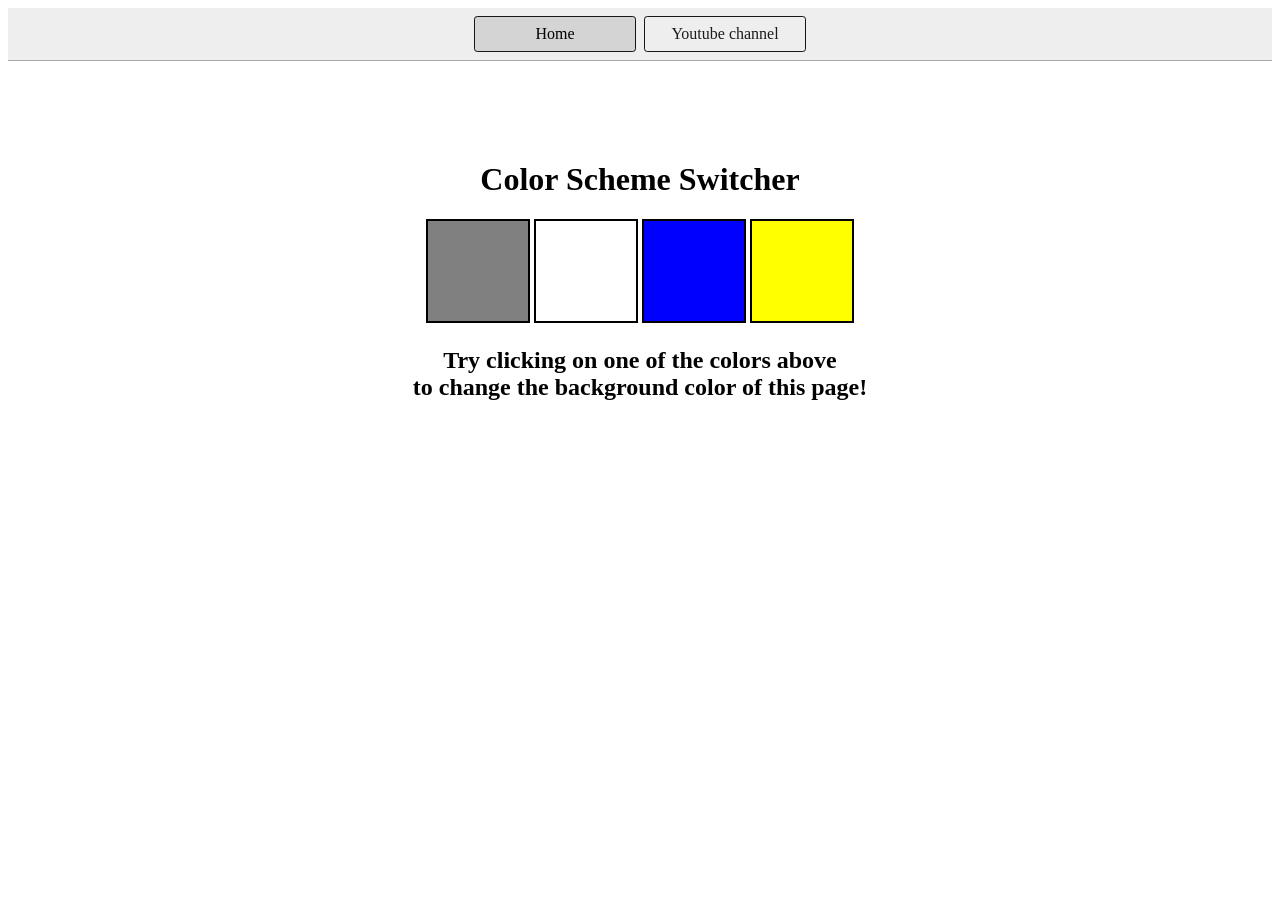
<file: 07project/project1/index.html>
<!DOCTYPE html>
<html lang="en">
<head>
    <meta charset="UTF-8">
    <meta name="viewport" content="width=device-width, initial-scale=1.0">
    <title>Color Changer</title>
    <link rel="stylesheet" href="style.css">
</head>
<body>
    <nav>
      <a href="/" aria-current="page">Home</a>
      <a target="_blank" href="https://www.youtube.com/@chaiaurcode"
        >Youtube channel</a
      >
    </nav>
    <div class="canvas">
      <!-- <a
        style="
          background-color: #fff;
          padding: 10px 30px;
          border-radius: 8px;
          color: #212121;
          text-decoration: none;
          border: 2px solid #212121;
        "
        href="../index.html"
        >Back to Home Page</a
      > -->
      <h1>Color Scheme Switcher</h1>
      <span class="button" id="grey"></span>
      <span class="button" id="white"></span>
      <span class="button" id="blue"></span>
      <span class="button" id="yellow"></span>
      <h2>
        Try clicking on one of the colors above
        <span>to change the background color of this page!</span>
      </h2>
    </div>
    <script src="script.js"></script>
</body>
</html>
</file>
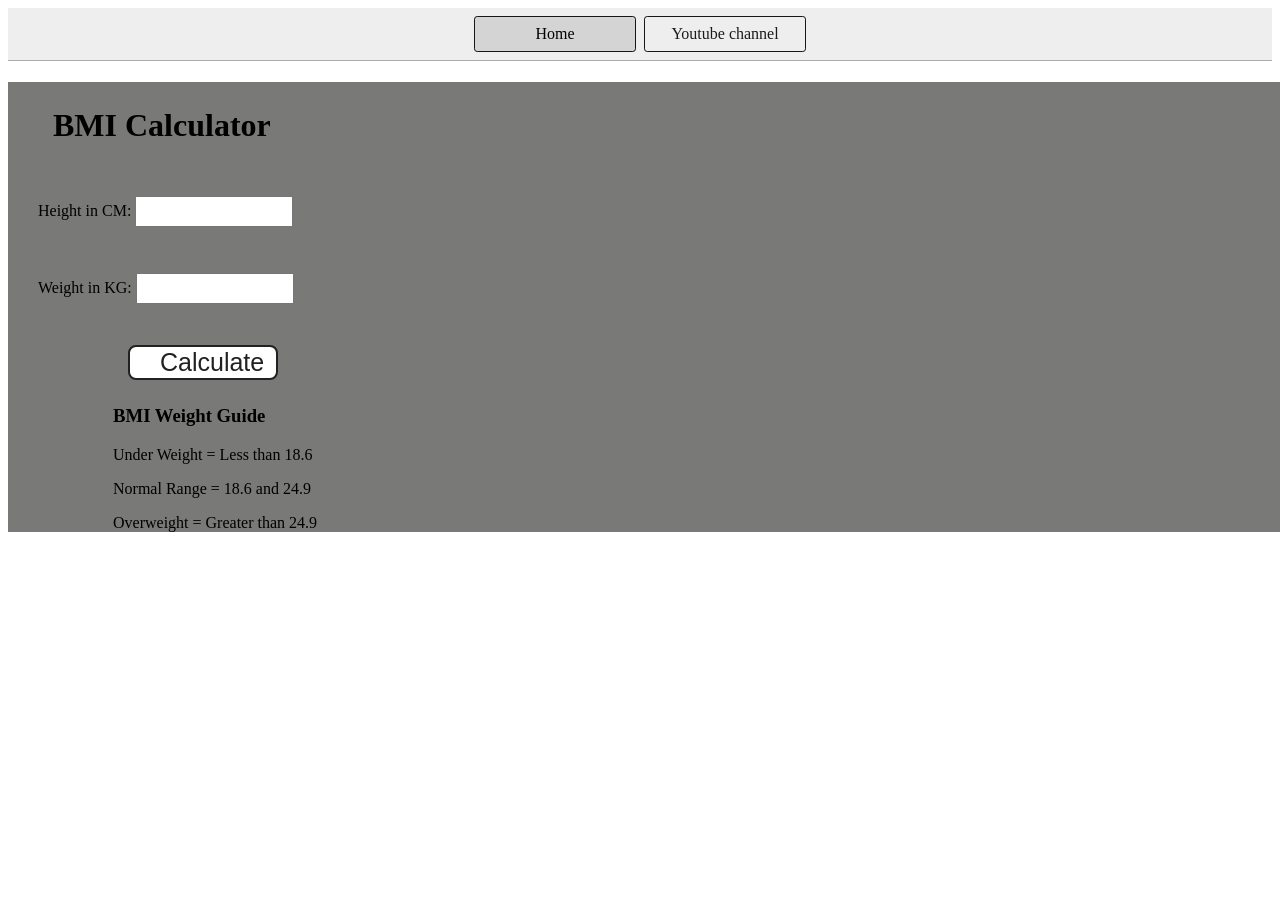
<file: 07project/project2/index.html>
<!DOCTYPE html>
<html lang="en">
<head>
    <meta charset="UTF-8">
    <meta name="viewport" content="width=device-width, initial-scale=1.0">
    <title>BMI Calculator</title>
    <link rel="stylesheet" href="style.css">
    
</head>
<body>
    <nav>
      <a href="/" aria-current="page">Home</a>
      <a target="_blank" href="https://www.youtube.com/@chaiaurcode"
        >Youtube channel</a
      >
    </nav>
    <div class="container">
      <h1>BMI Calculator</h1>
      <form>
        <p><label>Height in CM: </label><input type="text" id="height" /></p>
        <p><label>Weight in KG: </label><input type="text" id="weight" /></p>
        <button>Calculate</button>
        <div id="results"></div>
        <div id="weight-guide">
          <h3>BMI Weight Guide</h3>
          <p>Under Weight = Less than 18.6</p>
          <p>Normal Range = 18.6 and 24.9</p>
          <p>Overweight = Greater than 24.9</p>
        </div>
      </form>
    </div>
</body>
<script src="script.js"></script>
</html>
</file>
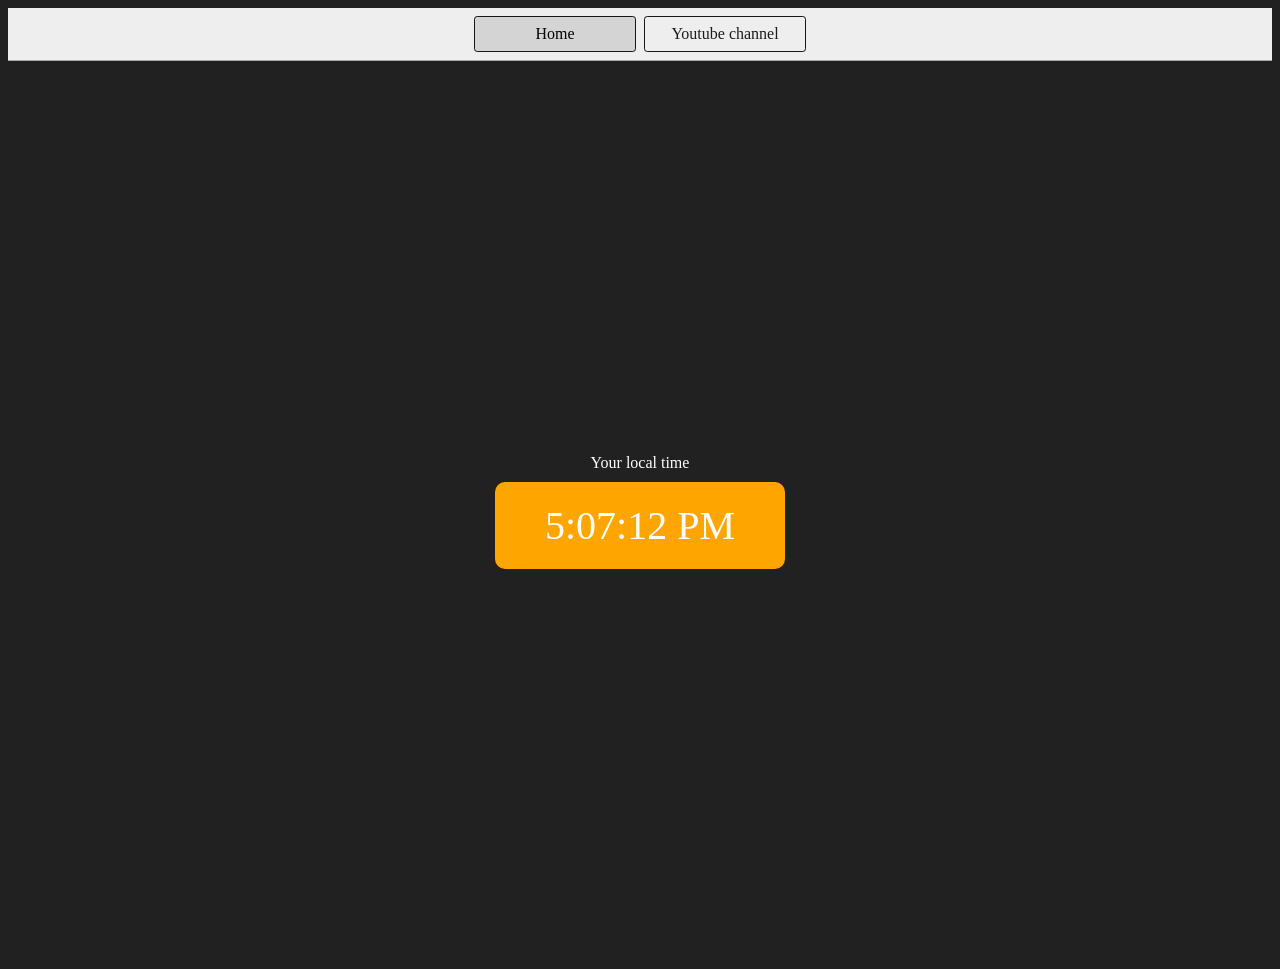
<file: 07project/project3/index.html>
<!DOCTYPE html>
<html lang="en">
<head>
    <meta charset="UTF-8">
    <meta name="viewport" content="width=device-width, initial-scale=1.0">
    <title>Clock</title>
    <link rel="stylesheet" href="style.css">
</head>
<body>
    <nav>
      <a href="/07project/index.html" aria-current="page">Home</a>
      <a target="_blank" href="https://www.youtube.com/@chaiaurcode"
        >Youtube channel</a
      >
    </nav>
    <div class="center">
      <div id="banner"><span>Your local time</span></div>
      <div id="clock"></div>
    </div>
</body>
<script src="script.js"></script>
</html>
</file>
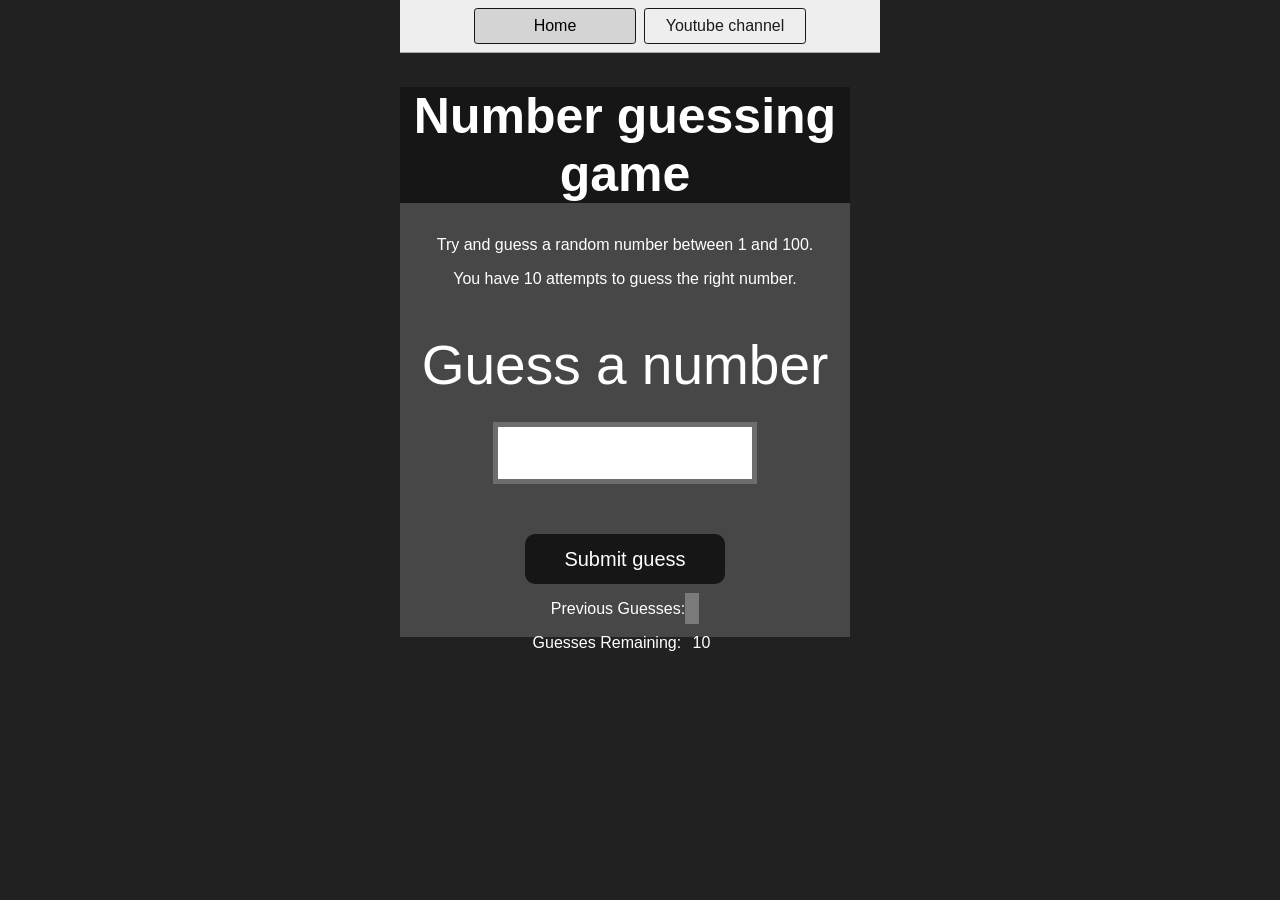
<file: 07project/project4/index.html>
<!DOCTYPE html>
<html lang="en">
<head>
    <meta charset="UTF-8">
    <meta name="viewport" content="width=device-width, initial-scale=1.0">
    <title>Guess the number</title>
    <link rel="stylesheet" href="style.css">
</head>
<body>
    <nav>
    <a href="/07project/index.html" aria-current="page">Home</a>
    <a target="_blank" href="https://www.youtube.com/@chaiaurcode"
      >Youtube channel</a
    >
  </nav>
    
    <div id="wrapper">
      <h1>Number guessing game</h1>
    <p>Try and guess a random number between 1 and 100.</p>
    <p>You have 10 attempts to guess the right number.</p>
    </br>
        <form class="form">
            <label2 for="guessField" id="guess">Guess a number</label>
            <input type="text" id="guessField" class="guessField">
            <input type="submit" id="subt" value="Submit guess" class="guessSubmit">
        </form>

        <div class="resultParas">
            <p >Previous Guesses: <span class="guesses"></span></p>
            <p >Guesses Remaining: <span class="lastResult">10</span></p>
            <p class="lowOrHi"></p>
        </div>
    </div>
    <script src="script.js"></script>
</body>
</html>
</file>
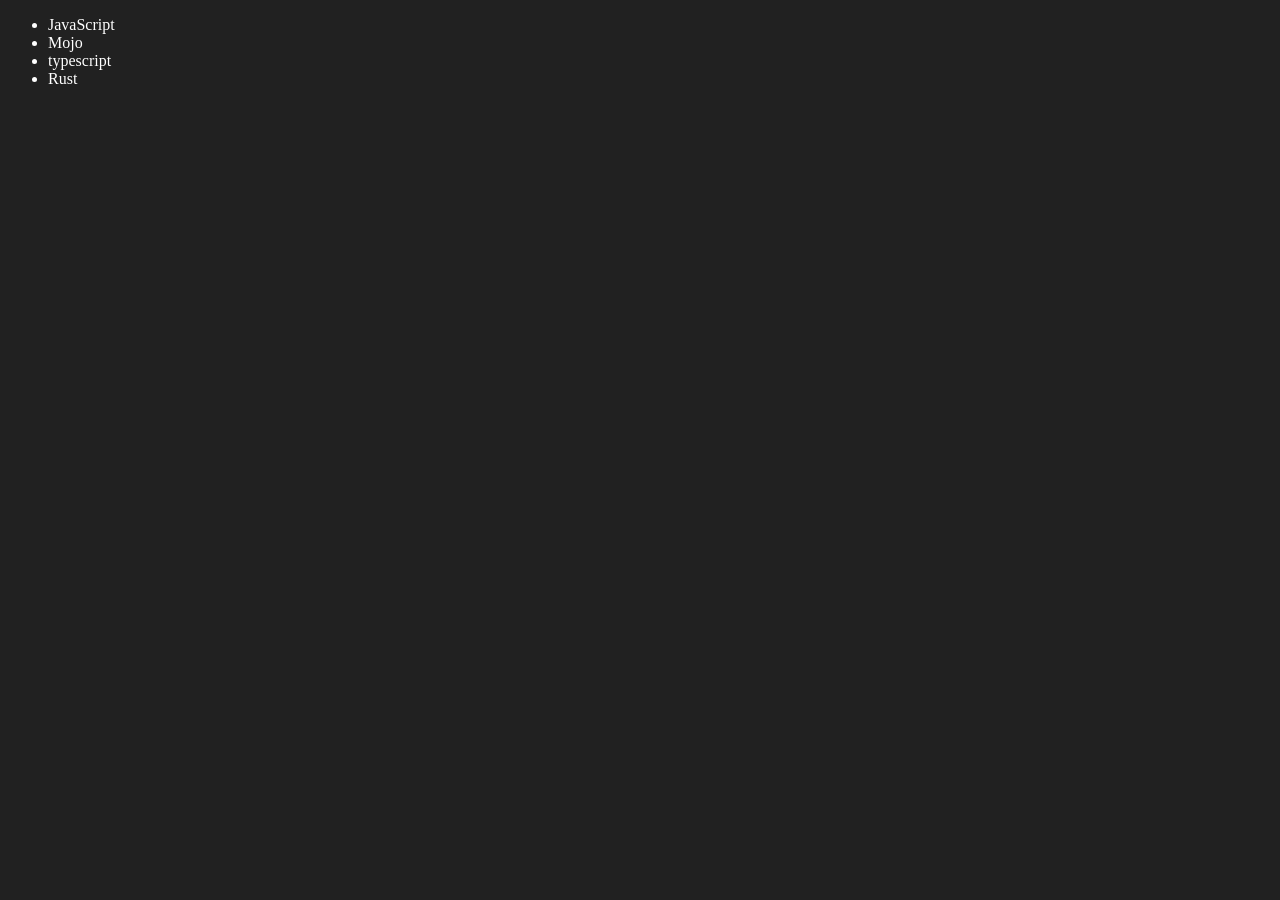
<file: 06dom/four.html>
<!DOCTYPE html>
<html lang="en">
<head>
    <meta charset="UTF-8">
    <meta name="viewport" content="width=device-width, initial-scale=1.0">
    <title>Chai aur Code | DOM</title>
</head>
<body style="background-color: #212121; color: #fff;">
    <ul class="language">
        <li>JavaScript</li>
    </ul>
</body>
<script>
    function addLanguage(lang){
        const li = document.createElement('li');
        li.innerHTML = `${lang}`;
        document.querySelector(".language").appendChild(li);
    }

    // ==> ye jo function hum ne likha hai it is not an optimized way of writing kyuki har baar insert kar ne loiye uss ko pura travel kar ke jaana padhe ga till the end , hence time jada lage ga

    addLanguage("python")
    addLanguage("typescript")

    function addOptiLanguage(langName){
        const li = document.createElement('li');
        li.appendChild(document.createTextNode(langName));
        document.querySelector('.language').appendChild(li);
    }

    addOptiLanguage("Rust");

    // EDIT value

    const secLang = document.querySelector("li:nth-child(2)");
    // secLang.innerHTML = "Mojo";
    // ==> phir wohi baat ho gayi hai hum ye use nahi kare ge kyuki ki optimized nahi hai;
    
    // iss ki bajaye hum naya element banaye ge , uss mai textContent daal ke secondelement se replace kar denge

    const newLi = document.createElement('li');
    newLi.textContent = "Mojo";
    secLang.replaceWith(newLi);

</script>
</html>
</file>
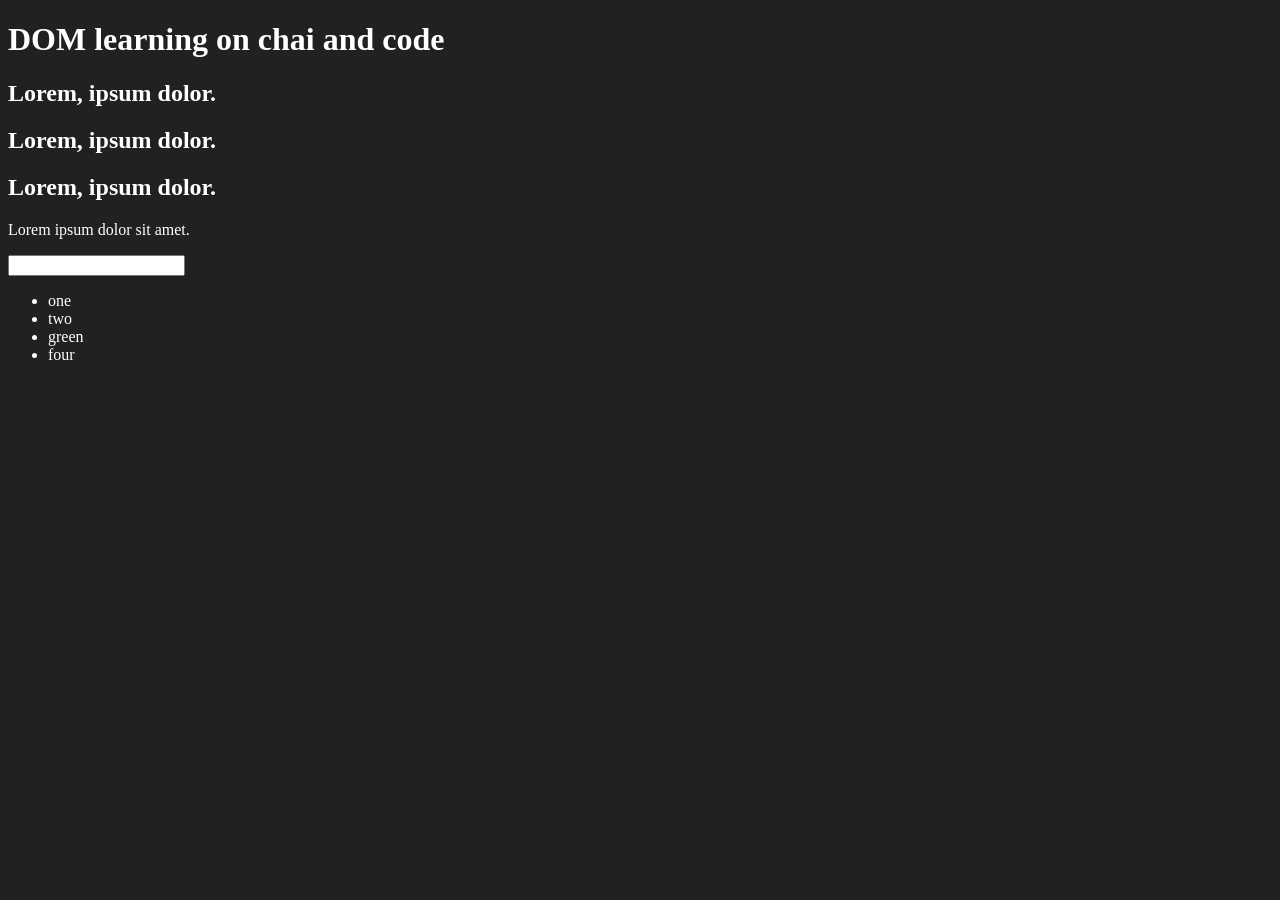
<file: 06dom/one.html>
<!DOCTYPE html>
<html lang = "en">
    <head>
        <meta charset="UTF-8">
        <title>DOM Learning</title>
        <style>
            .bg-black{
                background-color: #212121;
                color: #FFF;
            }
        </style>
    </head>
    <body class="bg-black">
        <div>
            <h1 id="title" class="heading">DOM learning on chai and code <span style="display: none;">test text</span> </h1>
            <h2>Lorem, ipsum dolor.</h2>
            <h2>Lorem, ipsum dolor.</h2>
            <h2>Lorem, ipsum dolor.</h2>
            <p>Lorem ipsum dolor sit amet.</p>
            <input type="password">
            <ul>
                <li class="list-item">one</li>
                <li class="list-item">two</li>
                <li class="list-item">green</li>
                <li class="list-item">four</li>
            </ul>
        </div>
    </body>
</html>
</file>
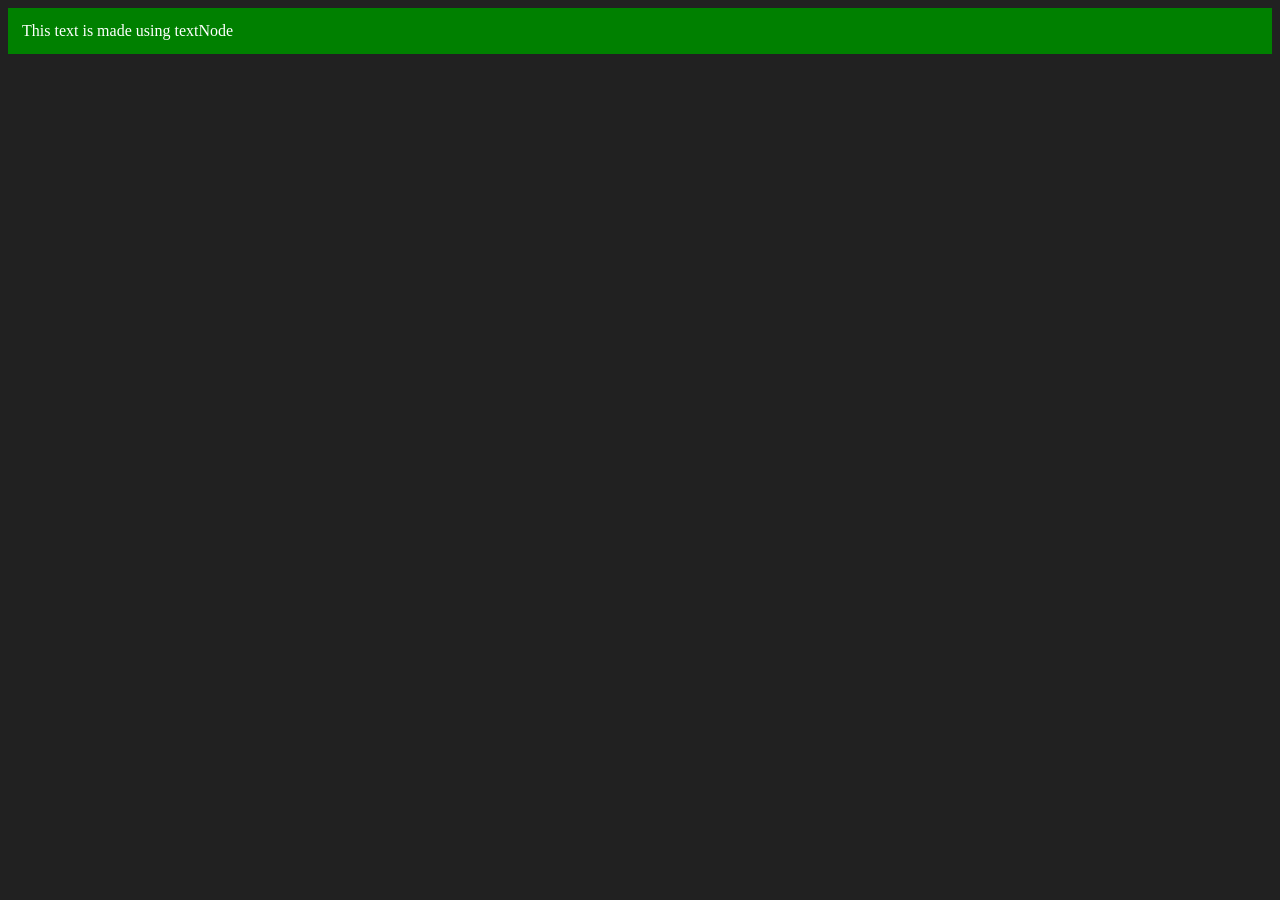
<file: 06dom/three.html>
<!DOCTYPE html>
<html lang="en">
<head>
    <meta charset="UTF-8">
    <meta name="viewport" content="width=device-width, initial-scale=1.0">
    <title>Adding Elements and Removing</title>
</head>
<body style="background-color: #212121;color: #fff;">
    
</body>
<script>

    const div = document.createElement('div');
    console.log(div);
    div.className = "main";
    // div.id = "myId";
    div.id = Math.round(Math.random()*10+1);
    div.setAttribute("title" , "generated title");
    div.style.backgroundColor = "green";
    div.style.padding = "14px";
    // div.innerText = "This text is using Inner HTML";\
    // ==> this is also a way of writing , but dont use this as it is slow as compared to other method kyuki iss mai innerText ek baar value le ke aata hai phir uss mai wapis value ko overwrite kar ke set karta hai , aisa karne mai uski 2 chakker lag jaate hai hence time zada iss liye hum text node bana ke uss ko append kar dete hai

    const myText = document.createTextNode("This text is made using textNode");
    div.appendChild(myText);
    document.body.appendChild(div);

</script>
</html>
</file>
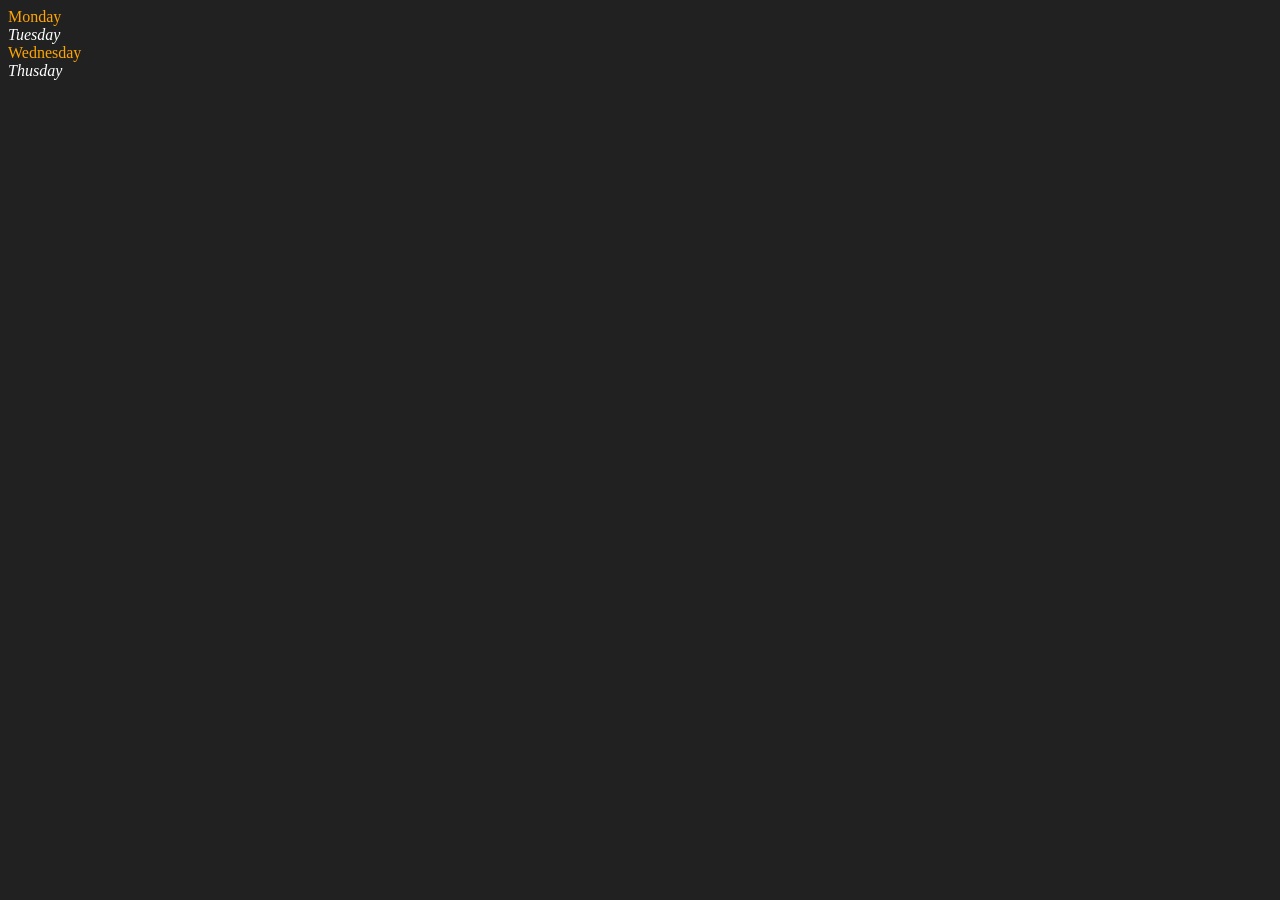
<file: 06dom/two.html>
<!DOCTYPE html>
<html lang="en">
    <head>
        <meta charset="UTH-8">
        <title>DOM | Chai and Code</title>
    </head>
    <body style="background-color: #212121 ; color: #fff ">
        <div class="parent">
            <!-- here i am making an comment to what changes come in nodes -->
            <div class="day">Monday</div>
            <div class="day">Tuesday</div>
            <div class="day">Wednesday</div>
            <div class="day">Thusday</div>
        </div>
    </body>
    <script>
        const parent = document.querySelector(".parent");
        console.log(parent) // ==> puri parent class mile gi
        console.log(parent.children);  // ==> this will give html collection
        // console.log(parent.children[1]);  
        // console.log(parent.children[1].innerHTML); 
        // console.log(parent.children[1].innerText);

        for(let i = 0 ; i < parent.children.length ; i++){
            console.log(parent.children[i].innerText);
        }

        for(let i = 0 ; i < parent.children.length ; i+=2){
            parent.children[i].style.color = "orange";
        }

        for(let i = 1 ; i < parent.children.length ; i+=2){
            parent.children[i].style.fontStyle = "italic";
        }

        // console.log(parent.firstElementChild); 
        // console.log(parent.lastElementChild);
        // also one of the ways to selecting child

        // now we are going to select child and from there we are going to go to the parent

        console.log(document.querySelector(".day"));
        const dayOne = document.querySelector(".day");
        console.log(dayOne.parentElement);
        console.log(dayOne.nextElementSibling.innerHTML);

        console.log("Nodes :- ",parent.childNodes);
    </script>
</html>
</file>
<file: 07project/project1/style.css>
html {
  margin: 0;
}

span {
  display: block;
}
.canvas {
  margin: 100px auto 100px;
  width: 80%;
  text-align: center;
}

.button {
  width: 100px;
  height: 100px;
  border: solid black 2px;
  display: inline-block;
}

nav {
  display: flex;
  flex-wrap: wrap;
  align-items: center;
  justify-content: center;
  padding: 0.5rem;
  gap: 0.5rem;
  border-bottom: solid 1px #aaa;
  background-color: #eee;
}

nav a {
  display: inline-block;
  min-width: 9rem;
  padding: 0.5rem;
  border-radius: 0.2rem;
  border: solid 1px rgb(22, 22, 22);
  text-align: center;
  text-decoration: none;
  color: #1b1b1b;
}

nav a[aria-current='page'] {
  color: #000;
  background-color: #d4d4d4;
}

#grey {
  background: grey;
}

#white {
  background: white;
}
#blue {
  background: blue;
}
#yellow {
  background: yellow;
}
</file>
<file: 07project/project2/style.css>
body{
    box-sizing: border-box;
}

.container {
  width: 100% ;
  height: 100%;

  background-color: #797978;
  padding-left: 30px;
}
#height,
#weight {
  width: 150px;
  height: 25px;
  margin-top: 30px;
}

#weight-guide {
  margin-left: 75px;
  margin-top: 25px;
}

#results {
  font-size: 35px;
  margin-left: 90px;
  margin-top: 20px;
  color: rgb(241, 241, 241);
}

button {
  width: 150px;
  height: 35px;
  margin-left: 90px;
  margin-top: 25px;
  background-color: #fff;
  padding: 1px 30px;
  border-radius: 8px;
  color: #212121;
  text-decoration: none;
  border: 2px solid #212121;

  font-size: 25px;
}

h1 {
  padding-left: 15px;
  padding-top: 25px;
  
}

nav {
  display: flex;
  flex-wrap: wrap;
  align-items: center;
  justify-content: center;
  padding: 0.5rem;
  gap: 0.5rem;
  border-bottom: solid 1px #aaa;
  background-color: #eee;
}

nav a {
  display: inline-block;
  min-width: 9rem;
  padding: 0.5rem;
  border-radius: 0.2rem;
  border: solid 1px rgb(22, 22, 22);
  text-align: center;
  text-decoration: none;
  color: #1b1b1b;
}

nav a[aria-current='page'] {
  color: #000;
  background-color: #d4d4d4;
}
</file>
<file: 07project/project3/style.css>
body {
        background-color: #212121;
        color: #fff;
      }

      .center {
        display: flex;
        height: 100vh;
        justify-content: center;
        align-items: center;
        flex-direction: column;
      }
      #clock {
        font-size: 40px;
        background-color: orange;
        padding: 20px 50px;
        margin-top: 10px;
        border-radius: 10px;
      }

nav {
  display: flex;
  flex-wrap: wrap;
  align-items: center;
  justify-content: center;
  padding: 0.5rem;
  gap: 0.5rem;
  border-bottom: solid 1px #aaa;
  background-color: #eee;
}

nav a {
  display: inline-block;
  min-width: 9rem;
  padding: 0.5rem;
  border-radius: 0.2rem;
  border: solid 1px rgb(22, 22, 22);
  text-align: center;
  text-decoration: none;
  color: #1b1b1b;
}

nav a[aria-current='page'] {
  color: #000;
  background-color: #d4d4d4;
}
</file>
<file: 07project/project4/style.css>
html {
  font-family: sans-serif;
}

body {
  width: 300px;
  max-width: 750px;
  min-width: 480px;
  margin: 0 auto;
  background-color: #212121;
  color: #fff;
}

.lastResult {
  color: white;
  padding: 7px;
}

.guesses {
  color: white;
  padding: 7px;
}

button {
  background-color: #141414;
  color: #fff;
  width: 250px;
  height: 50px;
  border-radius: 25px;
  font-size: 30px;
  border-style: none;
  margin-top: 30px;
  /* margin-left: 50px; */
}

#subt {
  background-color: #161616;
  color: #ffffff;
  width: 200px;
  height: 50px;
  border-radius: 10px;
  font-size: 20px;
  border-style: none;
  margin-top: 50px;
  /* margin-left: 75px; */
}

#guessField {
  color: #000;
  width: 250px;
  height: 50px;
  font-size: 30px;
  border-style: none;
  margin-top: 25px;

  /* margin-left: 50px; */
  border: 5px solid #6c6d6d;
  text-align: center;
}

#guess {
  font-size: 55px;
  /* margin-left: 90px; */
  margin-top: 120px;
  color: #fff;
}

.guesses {
  background-color: #7a7a7a;
}

#wrapper {
  box-sizing: border-box;
  text-align: center;
  width: 450px;
  height: 550px;
  background-color: #474747;
  color: #fff;
  font-size: 25px;
}

h1 {
  background-color: #161616;

  color: #fff;
  text-align: center;
}

p {
  font-size: 16px;
  text-align: center;
}

nav {
  display: flex;
  flex-wrap: wrap;
  align-items: center;
  justify-content: center;
  padding: 0.5rem;
  gap: 0.5rem;
  border-bottom: solid 1px #aaa;
  background-color: #eee;
}

nav a {
  display: inline-block;
  min-width: 9rem;
  padding: 0.5rem;
  border-radius: 0.2rem;
  border: solid 1px rgb(22, 22, 22);
  text-align: center;
  text-decoration: none;
  color: #1b1b1b;
}

nav a[aria-current='page'] {
  color: #000;
  background-color: #d4d4d4;
}

#newGame{
  color: rgb(255, 4, 0)
}
</file>
